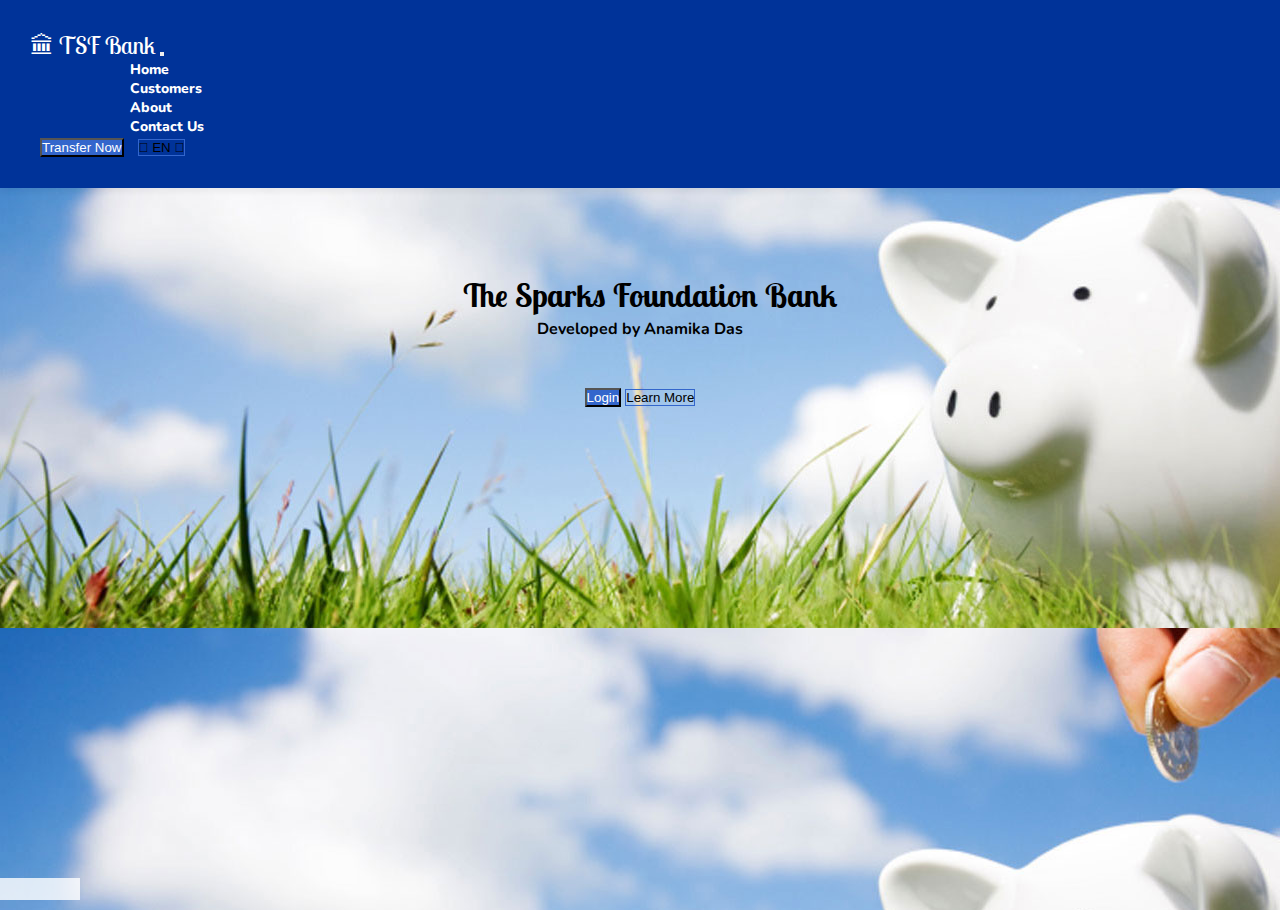
<file: index.html>
<!DOCTYPE html>
<html lang="en">

<head>
  <meta charset="UTF-8">
  <meta http-equiv="X-UA-Compatible" content="IE=edge">
  <meta name="viewport" content="width=device-width, initial-scale=1.0">
  <meta name="description" content="Developer: Anamika Das, About: This is Basic Banking Webiste Task Given By The Spark Foundation
    June 2021 Internship. I have made this website using HTML,CSS, BOOTSTRAP and Vanila JS.
    ">

  <title>TSF Bank</title>

  <!-- BOOTSTRAP-CSS-STYLE-LINK -->
  <link href="https://cdn.jsdelivr.net/npm/bootstrap@5.0.0-beta3/dist/css/bootstrap.min.css" rel="stylesheet" integrity="sha384-eOJMYsd53ii+scO/bJGFsiCZc+5NDVN2yr8+0RDqr0Ql0h+rP48ckxlpbzKgwra6" crossorigin="anonymous">

  <!-- FONT AWESOME LINK -->
  <link rel="stylesheet" href="https://use.fontawesome.com/releases/v5.15.3/css/all.css" integrity="sha384-SZXxX4whJ79/gErwcOYf+zWLeJdY/qpuqC4cAa9rOGUstPomtqpuNWT9wdPEn2fk" crossorigin="anonymous">

  <!-- CSS-STYLE-LINK -->
  <link rel="stylesheet" href="style.css">

  <!--FEVICONS -->
  <link rel="icon" href="images\favicon.ico">

  <!-- GOOGLE FONT LINK -->
  <link href="https://fonts.googleapis.com/css2?family=Lobster+Two:wght@700&family=Nunito&display=swap" rel="stylesheet">
  <link href="https://fonts.googleapis.com/css2?family=Noto+Sans+JP:wght@500&display=swap" rel="stylesheet">
</head>

<body class="home">

  <! -- Navbr -->
    <nav class="navbar sticky-top navbar-expand-md py-1 navbar-dark  ">
      <div class="container-fluid">

        <a class="navbar-brand name" href="index.html">🏛 TSF Bank</a>

        <button class="navbar-toggler" type="button" data-bs-toggle="collapse" data-bs-target="#navbarSupportedContent" aria-controls="navbarSupportedContent" aria-expanded="false" aria-label="Toggle navigation">

          <span class="navbar-toggler-icon"></span>
        </button>
        <div class="collapse navbar-collapse" id="navbarSupportedContent">
          <ul class="navbar-nav me-auto mb-2 mb-lg-0">
            <li class="nav-item">
              <a class="nav-link" aria-current="page" href="index.html">Home</a>
            </li>
            <li class="nav-item">
              <a class="nav-link" href="account.html">Customers</a>
            </li>
            <li class="nav-item">
              <a class="nav-link" href="#">About</a>
            </li>
            <li class="nav-item">
              <a class="nav-link" href="#contact_us">Contact Us</a>
            </li>
          </ul>

          <form class="d-flex">
            <button class="btn btn-md primaryBtn" type="submit"><a class="" href="transfer.html">Transfer Now</a></button>
            <button class="btn btn-lg secondaryBtn fa" type="submit">&#xf0ac EN &#xf0d7</button>
          </form>
        </div>
      </div>
    </nav>


    <main class="container-fluid ">
      <div class="row">

        <div class="col-sm-12 heading">
          <div class="content">

            <h1 class="display-9 fa"><strong>The Sparks Foundation Bank</strong></h1>

            <p><strong><strong>
                  Developed by Anamika Das <br><br>
                </strong></strong>
            </p>


            <button type="button" name="" id="" class="btn primaryBtn btn-lg btn-block"><a class="" href="account.html">Login</a></button>
            <button type="button" name="" id="" class="btn secondaryBtn btn-lg btn-block">Learn More</button>
          </div>
        </div>
      </div>
    </main>

    <section id="contact_us" class=" mt-1 p-2 ">
      <! -- Contact us -->

        <div class=" mt-2 d-none d-sm-flex justify-content-sm-center">

          <i class="fab fa-linkedin fa-3x" style="color:#0077b5; padding:10px;"></i>
          <i class="fab fa-facebook-square fa-3x" style="color:#4267B2; padding:10px;"></i>
          <i class="fab fa-whatsapp-square fa-3x" style="color:#25D366; padding:10px;"></i>
          <i class="fab fa-twitter-square fa-3x" style="color:#1DA1F2; padding:10px;"></i>

        </div>
    </section>




    <!---------------------------------------------------------HTML END------------------------------------------------------------------------------------------------------>

    <!-- JS-LINK -->

    <script src="app.js"></script>
    <!-- JQUERY, POPPER.JS & BOOTSTRAP LINK -->
    <script src="https://cdn.jsdelivr.net/npm/@popperjs/core@2.9.1/dist/umd/popper.min.js" integrity="sha384-SR1sx49pcuLnqZUnnPwx6FCym0wLsk5JZuNx2bPPENzswTNFaQU1RDvt3wT4gWFG" crossorigin="anonymous">
    </script>
    <script src="https://cdn.jsdelivr.net/npm/bootstrap@5.0.0-beta3/dist/js/bootstrap.min.js" integrity="sha384-j0CNLUeiqtyaRmlzUHCPZ+Gy5fQu0dQ6eZ/xAww941Ai1SxSY+0EQqNXNE6DZiVc" crossorigin="anonymous">
    </script>

</body>

</html>
</file>
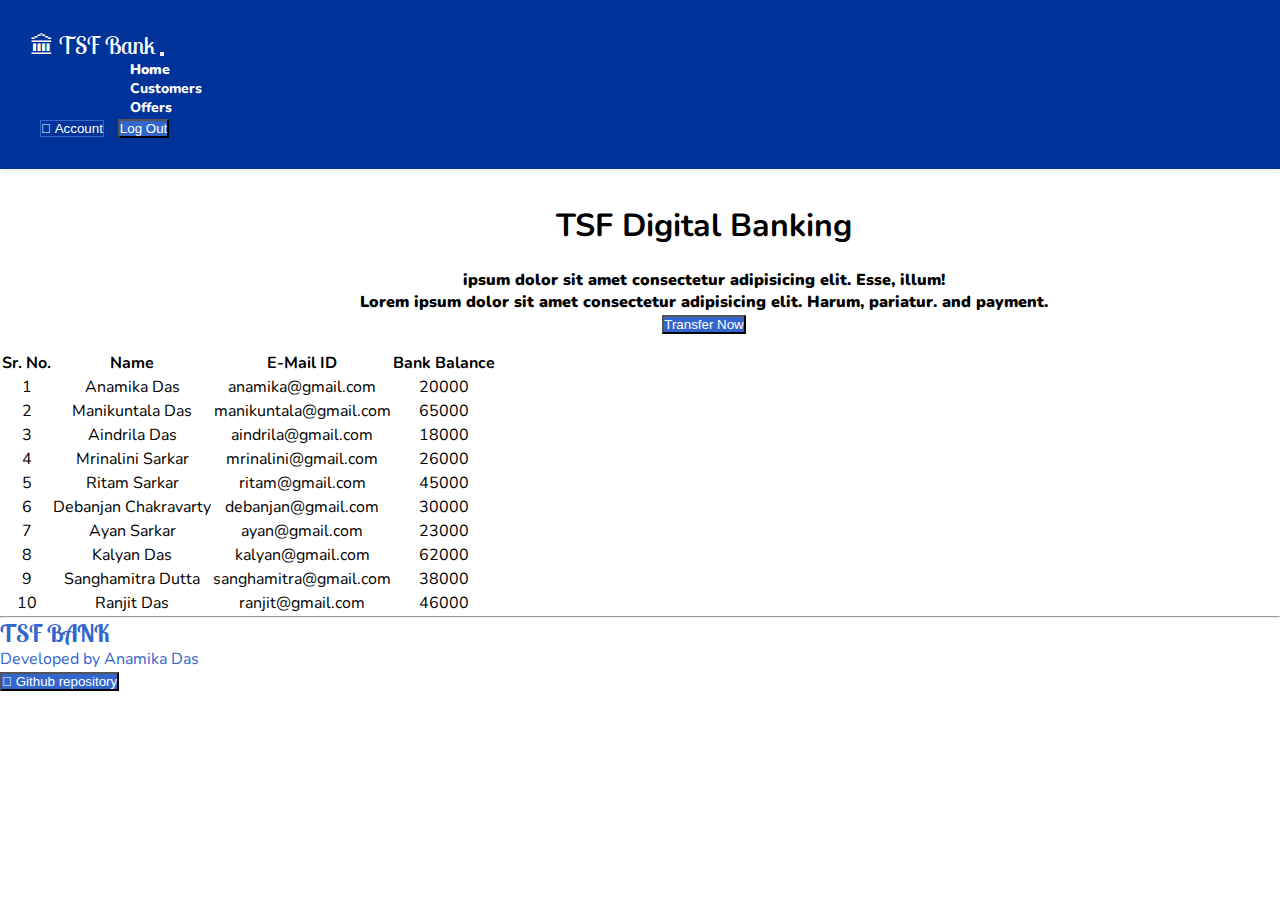
<file: account.html>
<!DOCTYPE html>
<html lang="en">

<head>
  <meta charset="UTF-8">
  <meta http-equiv="X-UA-Compatible" content="IE=edge">
  <meta name="viewport" content="width=device-width, initial-scale=1.0">

  <title>Account</title>
  <!-- BOOTSTRAP-CSS-STYLE-LINK -->
  <link href="https://cdn.jsdelivr.net/npm/bootstrap@5.0.0-beta3/dist/css/bootstrap.min.css" rel="stylesheet" integrity="sha384-eOJMYsd53ii+scO/bJGFsiCZc+5NDVN2yr8+0RDqr0Ql0h+rP48ckxlpbzKgwra6" crossorigin="anonymous">

  <!-- FONT AWESOME LINK -->
  <link rel="stylesheet" href="https://use.fontawesome.com/releases/v5.15.3/css/all.css" integrity="sha384-SZXxX4whJ79/gErwcOYf+zWLeJdY/qpuqC4cAa9rOGUstPomtqpuNWT9wdPEn2fk" crossorigin="anonymous">

  <!-- CSS-STYLE-LINK -->
  <link rel="stylesheet" href="style.css">

  <!--FEVICONS -->
  <link rel="icon" href="images\favicon.ico">

  <!-- GOOGLE FONT LINK -->
  <link href="https://fonts.googleapis.com/css?family=Lato:300,700|Prata" rel="stylesheet">
  <link href="https://fonts.googleapis.com/css2?family=Lobster+Two:wght@700&family=Nunito&display=swap" rel="stylesheet">
  <link href="https://fonts.googleapis.com/css2?family=Noto+Sans+JP:wght@500&display=swap" rel="stylesheet">
</head>

<body>
  <nav class="navbar sticky-top navbar-expand-md py-1 navbar-dark">
    <div class="container-fluid">

      <a class="navbar-brand name" href="index.html">🏛 TSF Bank</a>

      <button class="navbar-toggler" type="button" data-bs-toggle="collapse" data-bs-target="#navbarSupportedContent" aria-controls="navbarSupportedContent" aria-expanded="false" aria-label="Toggle navigation">
        <span class="navbar-toggler-icon"></span>
      </button>
      <div class="collapse navbar-collapse" id="navbarSupportedContent">
        <ul class="navbar-nav me-auto mb-2 mb-lg-0">
          <li class="nav-item">
            <a class="nav-link" aria-current="page" href="index.html"><strong>Home</strong></a>
          </li>
          <li class="nav-item">
            <a class="nav-link" href="#transationHistory">Customers</a>
          </li>
          <li class="nav-item">
            <a class="nav-link" href="#">Offers</a>
          </li>
        </ul>

        <form class="d-flex">
          <button class="btn btn-md secondaryBtn fa" type="submit">
            <a href="account.html">&#xf007 Account </a></button>
          <button class="btn btn-md primaryBtn " type="submit">
            <a href="index.html">Log Out</a></button>


        </form>
      </div>
    </div>

  </nav>


  <main class="container-fluid my-5 " id="main">
    <div class="row">

      <div class="col-sm-12 img-amt-div bgimage ">

        <div class="col-sm-11 heading1">
          <div class="content1">

            <h1 class="display-9 fw-bold ">TSF Digital Banking </h1><br>
            <p><strong><strong>ipsum dolor sit amet consectetur adipisicing elit. Esse, illum!
                  <br> Lorem ipsum dolor sit amet consectetur adipisicing elit. Harum, pariatur. and payment.</strong></strong> </p>

            <button class="btn btn-lg primaryBtn" type="submit"><a class="" href="transfer.html">Transfer Now</a></button>
          </div>
        </div>
      </div>
    </div>

  </main>

  <!--Table-->
  <div class="container">
    <div class="table-responsive">
      <table class="table table-hover table-bordered">
        <thead>
          <tr>
            <th scope="col">Sr. No.</th>
            <th scope="col">Name</th>
            <th scope="col">E-Mail ID</th>
            <th scope="col">Bank Balance</th>
          </tr>
        </thead>
        <tbody>

          <tr>
            <td scope="row">1</td>
            <td>Anamika Das</td>
            <td>anamika@gmail.com</td>
            <td>
              <p id="anamikaBankBalance">20000</p>
            </td>
          </tr>

          <tr>
            <td scope="row">2</td>
            <td>Manikuntala Das</td>
            <td>manikuntala@gmail.com</td>
            <td>
              <p id="manikuntalaBankBalance">65000</p>
            </td>
          </tr>

          <tr>
            <td scope="row">3</td>
            <td>Aindrila Das</td>
            <td>aindrila@gmail.com</td>
            <td>
              <p id="aindrilaBankBalance">18000</p>
            </td>
          </tr>

          <tr>
            <td scope="row">4</td>
            <td>Mrinalini Sarkar</td>
            <td>mrinalini@gmail.com</td>
            <td>
              <p id="mrinaliniBankBalance">26000</p>
            </td>
          </tr>

          <tr>
            <td scope="row">5</td>
            <td>Ritam Sarkar</td>
            <td>ritam@gmail.com</td>
            <td>
              <p id="ritamBankBalance">45000</p>
            </td>
          </tr>

          <tr>
            <td scope="row">6</td>
            <td>Debanjan Chakravarty</td>
            <td>debanjan@gmail.com</td>
            <td>
              <p id="debanjanBankBalance">30000</p>
            </td>
          </tr>

          <tr>
            <td scope="row">7</td>
            <td>Ayan Sarkar</td>
            <td>ayan@gmail.com</td>
            <td>
              <p id="ayanBankBalance">23000</p>
            </td>
          </tr>

          <tr>
            <td scope="row">8</td>
            <td>Kalyan Das</td>
            <td>kalyan@gmail.com</td>
            <td>
              <p id="kalyanBankBalance">62000</p>
            </td>
          </tr>

          <tr>
            <td scope="row">9</td>
            <td>Sanghamitra Dutta</td>
            <td>sanghamitra@gmail.com</td>
            <td>
              <p id="sanghamitraBankBalance">38000</p>
            </td>
          </tr>

          <tr>
            <td scope="row">10</td>
            <td>Ranjit Das</td>
            <td>ranjit@gmail.com</td>
            <td>
              <p id="ranjitBankBalance">46000</p>
            </td>
          </tr>
        </tbody>
      </table>
    </div>
  </div>

  <section>

    <hr>
    <footer>
      <div class="footer  px-4 py-2 text-center">
        <div class="py-5">
          <h2 class="display-5 fw-bold name">TSF BANK</h2>
          <div class="col-lg-12 mx-auto">
            <p class="fs-5 mb-4 fa">Developed by Anamika Das</p>
            <div class="d-grid gap-2 d-sm-flex justify-content-sm-center py-3">
              <button type="button" name="" id="" class="btn btn-lg primaryBtn fab">
                <a class="" href="https://github.com/Anamika0607" target="_blank">&#xf09b Github repository</a></button>
            </div>
          </div>
        </div>
      </div>
    </footer>
  </section>


  <!---------------------------------------------------------HTML END------------------------------------------------------------------------------------------------------>

  <!-- JS-LINK -->

  <script src="app.js"></script>
  <!-- JQUERY, POPPER.JS & BOOTSTRAP LINK -->
  <script src="https://cdn.jsdelivr.net/npm/@popperjs/core@2.9.1/dist/umd/popper.min.js" integrity="sha384-SR1sx49pcuLnqZUnnPwx6FCym0wLsk5JZuNx2bPPENzswTNFaQU1RDvt3wT4gWFG" crossorigin="anonymous">
  </script>
  <script src="https://cdn.jsdelivr.net/npm/bootstrap@5.0.0-beta3/dist/js/bootstrap.min.js" integrity="sha384-j0CNLUeiqtyaRmlzUHCPZ+Gy5fQu0dQ6eZ/xAww941Ai1SxSY+0EQqNXNE6DZiVc" crossorigin="anonymous">
  </script>

</body>

</html>
</file>
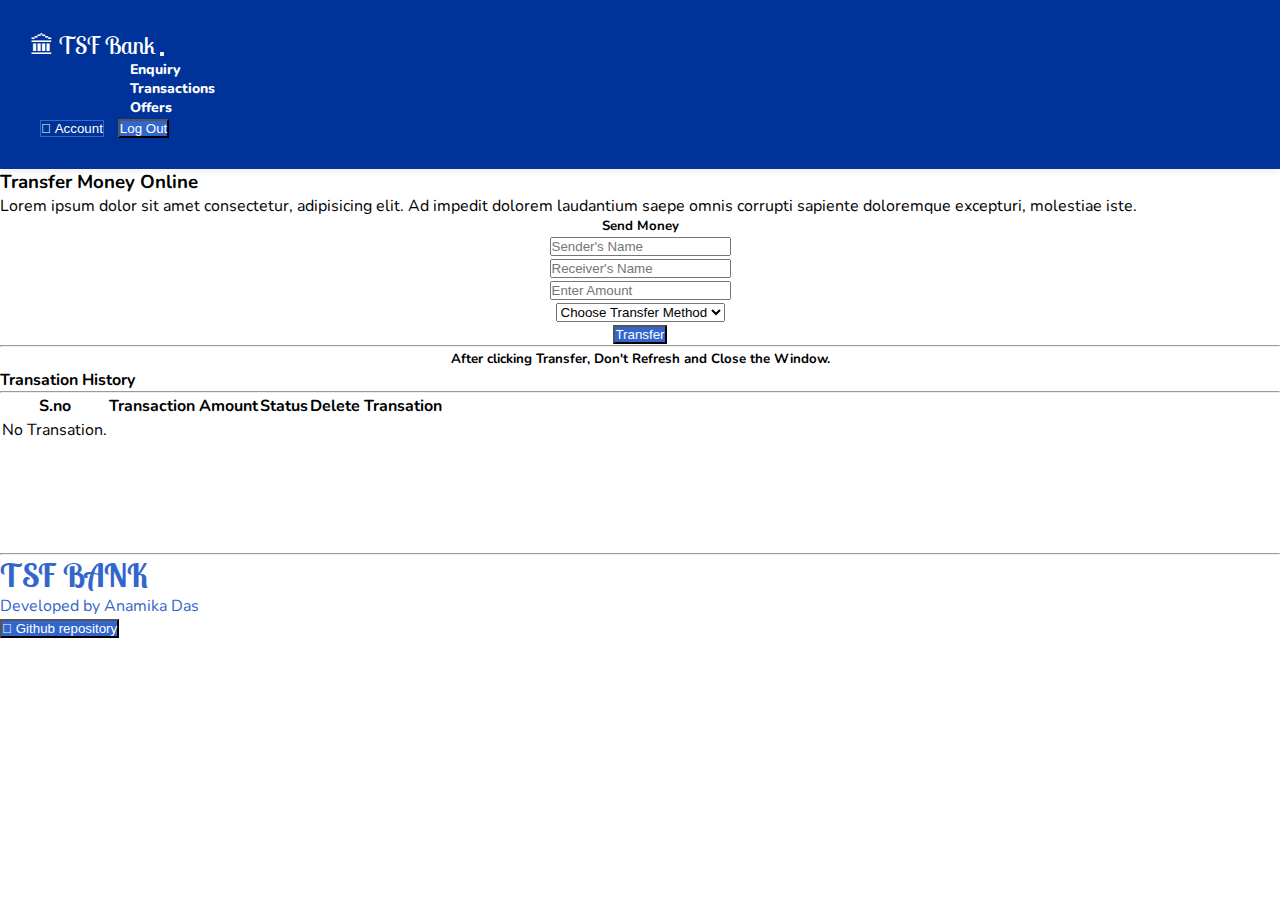
<file: transfer.html>
<!DOCTYPE html>
<html lang="en">

<head>
  <meta charset="UTF-8">
  <meta http-equiv="X-UA-Compatible" content="IE=edge">
  <meta name="viewport" content="width=device-width, initial-scale=1.0">
  <meta name="description" content="Developer: Gaurav Ambasta, About: This is Front-End
    Banking Webiste Task Given By The Spark Foundation April 2021 Internship I make this website using HTML,CSS ,BOOTSTRAP and Vanila JS.
    this webite save the payment data to local storage and update the table in Website and also remove the data and update new table.
    ">
  <title>Internet Banking</title>


  <!-- BOOTSTRAP-CSS-STYLE-LINK -->
  <link href="https://cdn.jsdelivr.net/npm/bootstrap@5.0.0-beta3/dist/css/bootstrap.min.css" rel="stylesheet" integrity="sha384-eOJMYsd53ii+scO/bJGFsiCZc+5NDVN2yr8+0RDqr0Ql0h+rP48ckxlpbzKgwra6" crossorigin="anonymous">

  <!-- FONT AWESOME LINK -->
  <link rel="stylesheet" href="https://use.fontawesome.com/releases/v5.15.3/css/all.css" integrity="sha384-SZXxX4whJ79/gErwcOYf+zWLeJdY/qpuqC4cAa9rOGUstPomtqpuNWT9wdPEn2fk" crossorigin="anonymous">

  <!-- CSS-STYLE-LINK -->
  <link rel="stylesheet" href="style.css">

  <!--FEVICONS -->
  <link rel="icon" href="images\favicon.ico">

  <!-- GOOGLE FONT LINK -->
  <link href="https://fonts.googleapis.com/css?family=Lato:300,700|Prata" rel="stylesheet">
  <link href="https://fonts.googleapis.com/css2?family=Lobster+Two:wght@700&family=Nunito&display=swap" rel="stylesheet">
  <link href="https://fonts.googleapis.com/css2?family=Noto+Sans+JP:wght@500&display=swap" rel="stylesheet">
</head>

<body id="transactionPage">
  <nav class="navbar navbar-expand-md py-1 navbar-dark ">
    <div class="container-fluid">
      <a class="navbar-brand name" href="index.html">🏛 TSF Bank</a>
      <button class="navbar-toggler" type="button" data-bs-toggle="collapse" data-bs-target="#navbarSupportedContent" aria-controls="navbarSupportedContent" aria-expanded="false" aria-label="Toggle navigation">
        <span class="navbar-toggler-icon"></span>
      </button>
      <div class="collapse navbar-collapse" id="navbarSupportedContent">
        <ul class="navbar-nav me-auto mb-2 mb-lg-0">
          <li class="nav-item">
            <a class="nav-link" aria-current="page" href="#">Enquiry</a>
          </li>
          <li class="nav-item">
            <a class="nav-link" href="#transationHistory">Transactions</a>
          </li>
          <li class="nav-item">
            <a class="nav-link" href="#">Offers</a>
          </li>
        </ul>
        <form class="d-flex">
          <button class="btn btn-md secondaryBtn  fa" type="submit">
            <a href="account.html">&#xf007 Account </a> </button>
          <button class="btn btn-md primaryBtn" type="submit"><a class="" href="index.html">Log Out</a></button>

        </form>
      </div>
    </div>
  </nav>


  <div class="container-fluid col-xl-10 col-xxl-8 px-4 py-5">
    <div class="row align-items-center g-5 py-5">

      <div class="col-lg-7 text-center text-lg-start">
        <h3 class="display-4 fw-bold lh-1 mb-3">Transfer Money Online </h3>
        <p class="col-lg-10 fs-4">Lorem ipsum dolor sit amet consectetur, adipisicing elit. Ad impedit dolorem laudantium saepe omnis corrupti sapiente doloremque excepturi, molestiae iste.</p>
      </div>

      <div class="col-10 mx-auto col-lg-5 transferForm">
        <form class="p-4 border rounded-3 bg-light shadow-lg">
          <div class="form-floating mb-3">
            <div class="card-body">
              <h5 class="card-title">Send Money</h5>

              <div class="form-group py-2">
                <input type="text" class="form-control" aria-label="With textarea" rows="3" id="sender" placeholder="Sender's Name">
              </div>

              <div class="form-group py-2">
                <input type="text" class="form-control" aria-label="With textarea" rows="3" id="receiver" placeholder="Receiver's Name">
              </div>

              <div class="form-group py-2">
                <input type="number" class="form-control" aria-label="With textarea" rows="3" id="addAmount" placeholder="Enter Amount">
              </div>
              <div class="form-group">
                <select class="form-select form-select-md" aria-label=".form-select-sm example">
                  <option selected>Choose Transfer Method</option>
                  <option value="1">NEFT</option>
                  <option value="2">RTGS</option>
                </select>
              </div>
              <button class="btn primaryBtn btn-lg my-2 success" id="transferBtn" type="submit">Transfer</button>
            </div>
          </div>
          <hr class="my-4">
          <small><strong>After clicking Transfer, Don't Refresh and Close the Window.</strong></small>
        </form>
      </div>
    </div>
  </div>

  <section>

    <div class="container-fluid row my-5" id="transationHistory">
      <ol class="breadcrumb">
        <li class="breadcrumb-item"><a href="#"><strong>Transation History</strong></a></li>
      </ol>
      <hr />
      <table class="table">
        <thead>
          <tr>
            <th scope="col">S.no</th>

            <th scope="col">Transaction Amount</th>
            <th scope="col">Status</th>
            <th scope="col">Delete Transation</th>
          </tr>
        </thead>
        <tbody id="transationAmountSection">


        </tbody>
      </table>
      <div class="d-flex justify-content-center">
        <ul class="pagination justify-content-center">
          <li class="page-item disabled">
            <a class="page-link" href="#" tabindex="-1" aria-disabled="true">Previous</a>
          </li>
          <li class="page-item"><a class="page-link" href="#">1</a></li>
          <li class="page-item"><a class="page-link" href="#">2</a></li>
          <li class="page-item"><a class="page-link" href="#">3</a></li>
          <li class="page-item">
            <a class="page-link" href="#">Next</a>
          </li>
        </ul>
      </div>
    </div>
    </div>

    </div>
    <hr>
    <div class="footer  px-4 py-2 text-center">
      <div class="py-5">
        <h1 class="display-5 fw-bold name ">TSF BANK</h1>
        <div class="col-lg-12 mx-auto">
          <p class="fs-5 mb-4 fa">Developed by Anamika Das</p>
          <div class="d-grid gap-2 d-sm-flex justify-content-sm-center py-3">
            <button type="button" name="" id="" class="btn btn-lg primaryBtn fab">
              <a class="" href="https://github.com/Anamika0607" target="_blank">&#xf09b Github repository</a></button>
          </div>
        </div>
      </div>
    </div>
    </footer>
    <!---------------------------------------------------------HTML END------------------------------------------------------------------------------------------------------>

    <!-- JS-LINK -->

    <script src="app.js"></script>
    <!-- JQUERY, POPPER.JS & BOOTSTRAP LINK -->
    <script src="https://cdn.jsdelivr.net/npm/@popperjs/core@2.9.1/dist/umd/popper.min.js" integrity="sha384-SR1sx49pcuLnqZUnnPwx6FCym0wLsk5JZuNx2bPPENzswTNFaQU1RDvt3wT4gWFG" crossorigin="anonymous">
    </script>
    <script src="https://cdn.jsdelivr.net/npm/bootstrap@5.0.0-beta3/dist/js/bootstrap.min.js" integrity="sha384-j0CNLUeiqtyaRmlzUHCPZ+Gy5fQu0dQ6eZ/xAww941Ai1SxSY+0EQqNXNE6DZiVc" crossorigin="anonymous">
    </script>

</body>

</html>
</file>
<file: style.css>
* {
  margin: 0;
  padding: 0;
}

:root {
  --black: #3366CC;
  --secondary-btn: tranparent;
  --btn-border: 1.5px solid #3366CC;
  --white: #fff;
  --linkBlue: #;
  --centerAlign: center;
}

body {
  font-family: 'Nunito', sans-serif;
}

.home {
  background-image: url(images/home1.jpg);
}

h1, h3, h4, h5, h6 {
  font-family: 'Nunito', sans-serif;
}

a {
  text-decoration: none;
  color: var(--white);
}

/* NAVBAR */
nav {
  padding: 30px;
  box-shadow: 0 4px 6px 0 rgb(0 0 0 / 5%);
  background-color: #003399;
}

nav ul li {
  padding-left: 100px;
  list-style-type: none;
  color: var(--black);
  font-size: 14px;
  font-weight: 800;
}

nav form button {
  margin: 0 0 0 10px;
}

.navbar-brand {
  font-size: 1.5rem;
}

/* BOTTONS */
.primaryBtn,
.primaryBtn a {
  background-color: var(--black);
  color: var(--white);
}

.secondaryBtn {
  background-color: transparent;
  border: var(--btn-border);
}

.secondaryBtn:hover {
  background-color: var(--black);
  color: var(--white);
}

/* MAIN-SECTION */
.heading h1 {
  font-family: 'Lobster Two', cursive;
  margin: none;
  padding-left: 20px;
  text-align: center;
}

.name {
  font-family: 'Lobster Two', cursive;
}

.heading .content {
  text-align: center;
  padding: 2% 5% 2% 5%;
  position: relative;
  margin-top: 5%;
  margin-bottom: 5%;
  text-align: var(--centerAlign);
  line-height: 34px;
  font-weight: 100;
}

.heading1 .content1 {
  text-align: center;
  padding: 15px;
  position: relative;
  left: 5%;
  right: 5%;
}

.img-head {
  max-width: 100%;
  height: auto;
}

/* ACCOUNT PAGE */
tr a:hover {
  color: var(--black);
}

table {
  text-align: var(--centerAlign);
}

.data,
.transferForm {
  cursor: pointer;
  text-align: var(--centerAlign);
}

.img-amount {
  width: 100%;
}

.img-amt-div {
  margin-top: 20px;
}

.breadcrumb-item a {
  color: black;
}

.footer {
  color: var(--black);
}

.footer a {
  color: #fff;
}

@media only screen and (max-width: 300px) {
  .heading .content {
    margin: 40px 10px 30px 10px;
    text-align: var(--centerAlign);
  }

  .heading .content h1 {
    text-align: var(--centerAlign);
  }

  .img-div {
    margin-bottom: 10px;
    background-color: #7952B3;
  }

  .img-head {
    max-width: 100%;
    margin-top: 70px;
    margin-left: 0%;
  }

  /* ACCOUNT PAGE */
  table {
    background-color: white;
    text-align: var(--centerAlign);
  }

  .data,
  .transferForm {
    cursor: pointer;
    text-align: var(--centerAlign);
  }
}

@media only screen and (max-width: 400px) {

  /* .heading .content {
    margin: 40px 0 30px 0;
    text-align: var(--centerAlign);
  }

  .heading .content h1 {
    text-align: var(--centerAlign);
  }  */
  .img-div {
    margin-bottom: 10px;
  }

  .img-head {
    max-width: 100%;
    margin-top: 70px;
    margin-left: 15%;
  }

  /* ACCOUNT PAGE */
  table {
    background-color: white;
    text-align: var(--centerAlign);
  }

  .data,
  .transferForm {
    cursor: pointer;
    text-align: var(--centerAlign);
  }
}

@media only screen and (max-width: 800px) {

  /* .heading .content {
    margin: 40px 0 30px 0;
    text-align: var(--centerAlign);
  }

  .heading .content h1 {
    text-align: var(--centerAlign);
  } */
  .img-div {
    margin-bottom: 10px;
  }

  .img-head {
    max-width: 100%;
    margin-top: 70px;
    margin-left: 15%;
  }

  /* ACCOUNT PAGE */
  table {
    text-align: var(--centerAlign);
  }

  .data,
  .transferForm {
    cursor: pointer;
    text-align: var(--centerAlign);
  }
}

@media only screen and (max-width: 1200px) {
  .heading .content {
    margin-top: unset;
    margin-left: 15px;
    text-align: var(--centerAlign);
  }

  .heading .content h1 {
    text-align: var(--centerAlign);
  }

  .img-div {
    margin-bottom: 10px;
  }

  .img-head {
    max-width: 100%;
    margin-top: 70px;
    margin-left: 15%;
  }

  /* ACCOUNT PAGE */
  table {
    background-color: white;
    text-align: var(--centerAlign);
  }

  .data,
  .transferForm {
    cursor: pointer;
    text-align: var(--centerAlign);
  }
}

#contact_us {
  background-color: white;
  opacity: 0.8;
  position: absolute;
  left: 0;
  bottom: 0;
}
</file>
